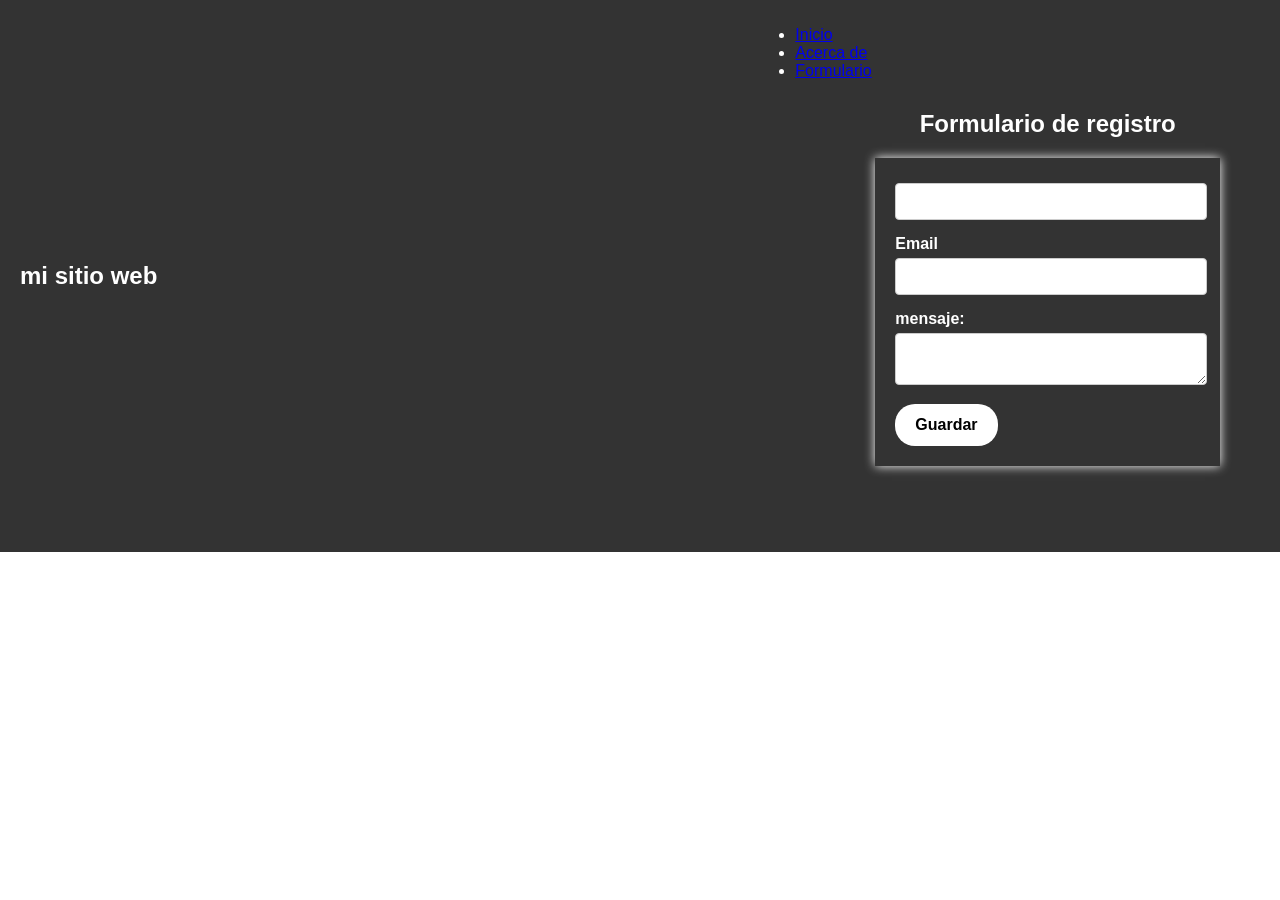
<file: formulario.html>
<!DOCTYPE html>
<html lang="en">

<head>
    <meta charset="UTF-8">
    <meta name="viewport" content="width=device-width, initial-scale=1.0">
    <title>Document</title>
    <link rel="stylesheet" href="./styles/style.css">
</head>

<body>
    <header>
        <nav>
            <h1>mi sitio web</h1>
            <ul>
                <li><a href="index.html">Inicio</a></li>
                <li><a href="secondary.html">Acerca de</a></li>
                <li><a href="formulario.html">Formulario</a></li>
                <ul>
                    <nav>
                        <header>

                            <main>
                                <section>
                                    <h2>Formulario de registro</h2>
                                    <form action="#" method="post" class="Formulario">
                                        <label for="nombre"></label>
                                        <input type="email" id="nombre" name="nombre" required>
                                        <label for="email"> Email</label>
                                        <input type="email" id=" email" name="email" required>
                                        <label for="mensaje"> mensaje:</label>
                                        <textarea name="mensaje" id="mensaje" required></textarea>
                                        <button type="submit">Guardar</button>
                                    </form>
                                </section>
                            </main>

                            <footer>






</body>

</html>
</file>
<file: styles/style.css>
body{
    margin: 0;
    font-family:Arial, sans-serif;
}

header {
    background: #333;
    color: #fff;
    padding: 10px 20px;
}

nav {
    display: flex;
    justify-content: space-between;
    align-items: center;
}
.navbar {    
    list-style: none;
    display:flex;
    margin: 0;
    padding: 0;

}

.navbar li{
    position: relative;
}

.navbar a { 
    color: #fff;
    text-decoration: none;
    padding: 10px 15px;
    display: block

}

.navbar ul {
    display: none;
    position: absolute;
    background: #444;
    list-style: none;
    margin: 0;
    padding: 0;
    min-width: 150px;
}

.navbar ul li a {
    padding: 10px;
}

footer {
    background: #222
    color#fff;
    text-align: center;
    padding: 15px;
}

.socal-icons a {
color: #fff;
margin: 0 10px;
text-decoration: none;
font-size:20px ;

}

@media ( max-width: 768px) {
    nav{          
        flex-direction: column;
    }


    .navbar {  
      
        flex-direction: column;


    }
}




.Formulario  {
      max-width: 400px;
    margin: 20px;
   padding: 20px;
   background: rgba(0, 0,0, 0,1)
   border-radius: 8px;
   box-shadow: 0 0 10px 
    }

.Formulario label { do not use empty  rulesets;
    display: block;
    margin-bottom: 5px;
font-weight: bold;
color: #fff; 

}
.Formulario input,
.Formulario textarea {
    width: 95%;
    padding: 10px;
    margin-bottom: 15px;
    border: 1px solid #ccc;
    border-radius: 4px
}

.Formulario button {
    background: white;
    color: black;  
    font-weight: bold;
    border: none;
    padding: 12px 20px;
    cursor: pointer;
    border-radius: 20px;
    font-size: 16px
}

.Formulario button:hover {
    background: #444;
    color: white;
    box-shadow: 0 0 10px white;
}

h2 {
    text-align: center;

    
}










}
</file>
